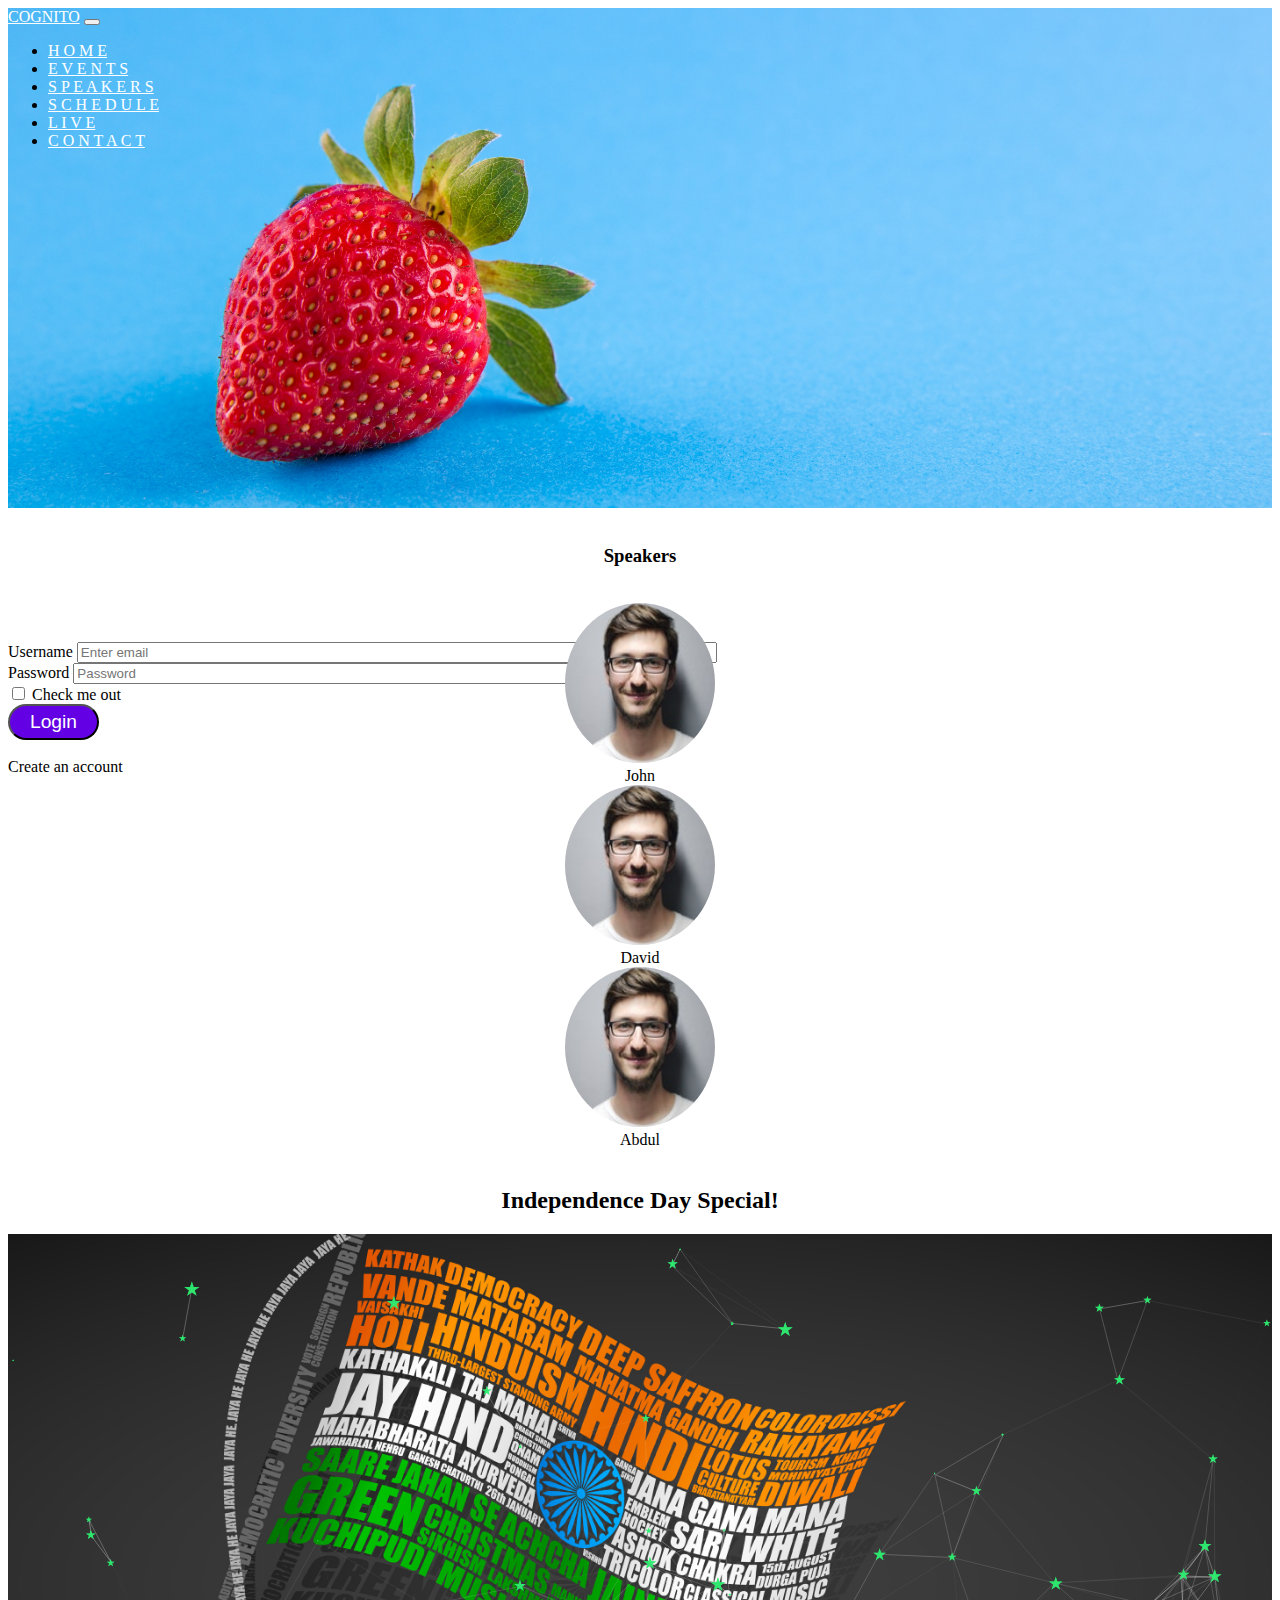
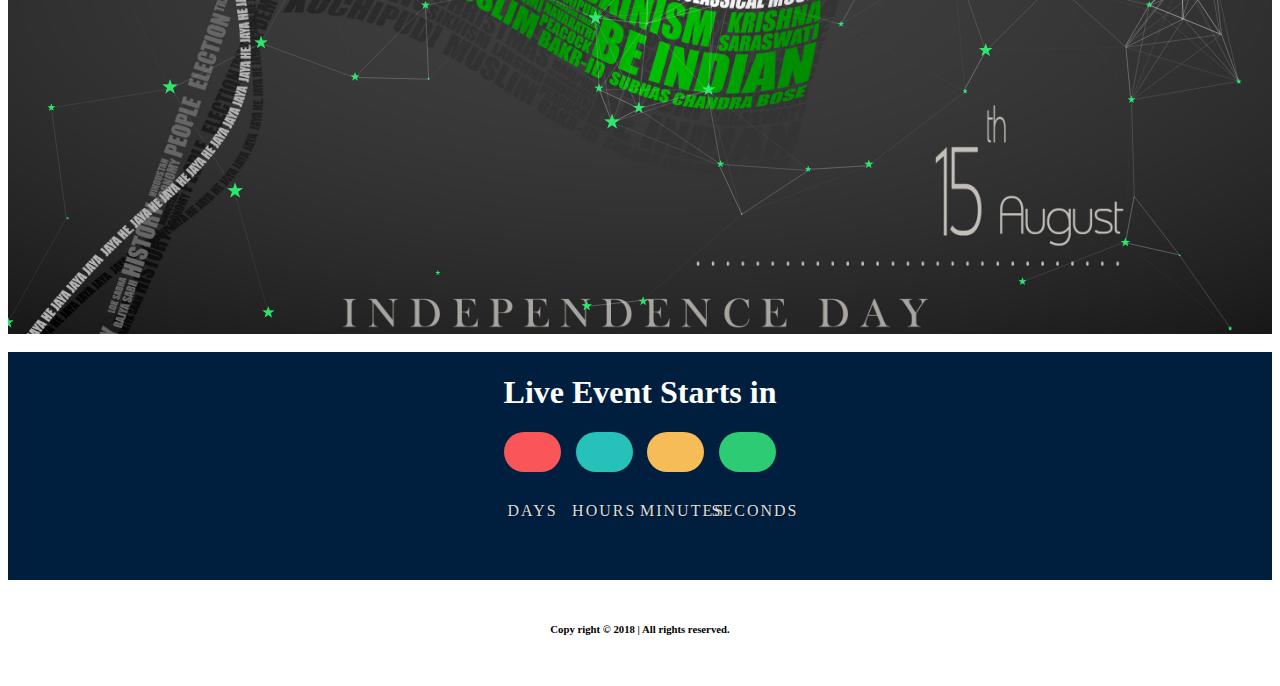
<file: index.html>
<!DOCTYPE html>
<html lang="en">
<head>
    <meta charset="utf-8">
    <meta name="viewport" content="width=device-width, initial-scale=1, shrink-to-fit=no">
    <meta name="description" content="">
    <meta name="author" content="">
    <link rel="icon" href="../../../../favicon.ico">

    <title>COGNITO</title>

    <!-- Bootstrap core CSS -->
    <link rel="stylesheet" href="https://stackpath.bootstrapcdn.com/bootstrap/4.1.0/css/bootstrap.min.css" integrity="sha384-9gVQ4dYFwwWSjIDZnLEWnxCjeSWFphJiwGPXr1jddIhOegiu1FwO5qRGvFXOdJZ4" crossorigin="anonymous">
    <link rel="stylesheet" href="style.css">
    <link rel="stylesheet" href="timer.css">
    <link rel="stylesheet" href="https://use.fontawesome.com/releases/v5.0.13/css/all.css" integrity="sha384-DNOHZ68U8hZfKXOrtjWvjxusGo9WQnrNx2sqG0tfsghAvtVlRW3tvkXWZh58N9jp" crossorigin="anonymous">

    
</head>

    
<body>

    
    <div class="bgc">
       <nav class="navbar navbar-expand-md" style="background-color: #0000000">
        <a class="navbar-brand" href="#" style="color: #ffffff;">COGNITO</a>
        <button class="navbar-toggler" type="button" data-toggle="collapse" data-target="#navbarsExampleDefault" aria-controls="navbarsExampleDefault" aria-expanded="false" aria-label="Toggle navigation">
        <span class="navbar-toggler-icon"><i class="fas fa-angle-double-down fa-spin"></i></span>
      </button>

        <div class="collapse navbar-collapse" id="navbarsExampleDefault">
            <ul class="navbar-nav ml-auto">
                <li class="nav-item active">
                    <a class="nav-link" href="#" style="color: #ffffff;"><i class="fas fa-home"></i>H O M E</a>
                </li>
                <li class="nav-item">
                    <a class="nav-link" href="#" style="color: #ffffff;">E V E N T S</a>
                </li>
                <li class="nav-item">
                    <a class="nav-link" href="#" style="color: #ffffff;">S P E A K E R S</a>
                </li>
                <li class="nav-item">
                    <a class="nav-link" href="#" style="color: #ffffff;">S C H E D U L E</a>
                </li>
                <li class="nav-item">
                    <a class="nav-link" href="#" style="color: #ffffff;">L I V E</a>
                </li>
                <li class="nav-item">
                    <a class="nav-link" href="#" style="color: #ffffff;">C O N T A C T</a>
                </li>
            </ul>
        </div>
    </nav>
        <div class="row">
            <div class="col-lg-6">
                <h1 style="text-align: center;margin-top: 30%;color: #ffffff">COGNITO 2K18</h1>
            </div>
            <div class="col-lg-6"><br><br><br>
    <form method="post" action="login.php">
    <div class="form-group">
      <label for="exampleInputEmail1">Username</label>
      <input type="text" name="urm" class="form-control" id="exampleInputEmail1" aria-describedby="emailHelp" placeholder="Enter email" style="width: 50%;" required>
 <!--    <small id="emailHelp" class="form-text text-muted">We'll never share your email with anyone else.</small>  -->
    </div>
    <div class="form-group">
      <label for="exampleInputPassword1">Password</label>
      <input type="password" name="pwd" class="form-control" id="exampleInputPassword1" placeholder="Password" style="width: 50%;" required>
    </div>
    <div class="form-group form-check">
      <input type="checkbox" class="form-check-input" id="exampleCheck1">
      <label class="form-check-label" for="exampleCheck1">Check me out</label>
    </div>
      <button style="background-color: #6400e4;padding: 5px 20px;border-radius: 50px;color: white;font-size: 1.2em;"><i class="fas fa-user-plus"></i>  Login</button> <br><br>
      <label id="signup" onclick="window.location='signup.html'" style="cursor: pointer;">Create an account</label>
      <style>
          #signup:hover { color: red; text-decoration: underline; font-style: italic; }
      </style>  
    </form>

            </div>
        </div>
    </div><br>
    <h3 style="text-align: center;">Speakers</h3><br>
	<div class="row" style="text-align: center;">
	    <div class="col-lg-4"><img src="images/boy.jpeg" alt="" width="150px" height="160px" style="border-radius: 50%"><br> John</div>
	    <div class="col-lg-4"><img src="images/boy.jpeg" alt="" width="150px" height="160px" style="border-radius: 50%"><br> David</div>
	    <div class="col-lg-4"><img src="images/boy.jpeg" alt="" width="150px" height="160px" style="border-radius: 50%;"><br> Abdul</div>
	</div>
	<br>
	
	<h2 style="text-align: center;">Independence Day Special!</h2>
    <div class="container eff" id="particles-js">
    
    </div>
    <br>
    <div class="display">
		<div id="clock" class="clock">
			<h1 class="event_title">Live Event Starts in</h1>
			<div id="numbers">
				<span class="days"></span>
				<span class="hours"></span>
				<span class="minutes"></span>
				<span class="seconds"></span>
			</div>
			<div id="units">
				<span>Days</span>
				<span>Hours</span>
				<span>Minutes</span>
				<span>Seconds</span>
			</div>
		</div>
		<div id="door" class="hide">
			<h1 class="event_title">Event Is Live</h1>
			<p class="action_caption">Click the button below to enter Live Stream</p>
			<button class="call_to_action_button" type="button" onclick="liveStream()">Enter Live Stream!</button>
		</div>
	</div>
    
    <script src="timer.js"></script>
    <script type="text/javascript" src="particles.js"></script>
    <script type="text/javascript" src="app.js"></script>
    <div class="footer">
       <br>
        <h6 style="text-align: center;">Copy right &copy; 2018 | All rights reserved.</h6><br>
    </div>
    
    <!-- Bootstrap core JavaScript
    ================================================== -->
    <!-- Placed at the end of the document so the pages load faster -->
    <script src="https://code.jquery.com/jquery-3.3.1.slim.min.js" integrity="sha384-q8i/X+965DzO0rT7abK41JStQIAqVgRVzpbzo5smXKp4YfRvH+8abtTE1Pi6jizo" crossorigin="anonymous"></script>
    <script src="https://cdnjs.cloudflare.com/ajax/libs/popper.js/1.14.0/umd/popper.min.js" integrity="sha384-cs/chFZiN24E4KMATLdqdvsezGxaGsi4hLGOzlXwp5UZB1LY//20VyM2taTB4QvJ" crossorigin="anonymous"></script>
    <script src="https://stackpath.bootstrapcdn.com/bootstrap/4.1.0/js/bootstrap.min.js" integrity="sha384-uefMccjFJAIv6A+rW+L4AHf99KvxDjWSu1z9VI8SKNVmz4sk7buKt/6v9KI65qnm" crossorigin="anonymous"></script>

    
</body>
</html>
</file>
<file: style.css>
.bgc{
    background-image: url(images/berry-blur-close-up-566888.jpg);
    background-repeat: no-repeat;
    background-size: cover;
    background-position: center;
    width: 100%;
    height: 500px;
}
.eff{
    background-image: url(images/flag.jpg);
    background-repeat: no-repeat;
    background-size: cover;
    background-position: center;
    height: 700px;
    width: 100%;
}
</file>
<file: timer.css>
.display {
	flex: 1;
	display: flex;
	flex-direction : column;
	align-items : center;
	justify-content : center;
	background: #001f3f;
	font-family: tahoma !important;
	padding-bottom: 60px;
}
.event_title {
	color: #fff;	
	text-align: center;
}
p.action_caption{
	color: #fff;	
}
#door{
	text-align: center;
}
.call_to_action_button{
	margin-top: 40px;
	border-radius: 20px;
}
button.call_to_action_button {
	text-align: center;
	top: 50%;
	left: 50%;
	color: #fff;
	padding: 20px;
	width: 0 auto;
	border-radius: 20px;
	box-sizing: border-box;
	background: #0074D9;
	border-style: none;
}
button:hover{
	background: #fff;
	color: #0074D9;
	font-weight: bold;
}
button:active{
	background: #fff;
	color: #0074D9;
	font-weight: bold;
}
button:focus{
	background: #fff;
	color: #0074D9;
	font-weight: bold;
}
.clock{
	width: auto;
}
#numbers{
	width: auto;
}
#numbers span{
	float: left;
	text-align: center;
	margin: 0 2.5%;
	color: #fff;
	padding: 20px;
	width: 20%;
	border-radius: 20px;
	box-sizing: border-box;
}
#numbers span:nth-child(1){
  background: #fa5559;
}
#numbers span:nth-child(2){
  background: #26c2b9;
}
#numbers span:nth-child(3){
  background: #f6bc58;
}
#numbers span:nth-child(4){
  background: #2dcb74;
}

#numbers:after{
	content: "";
	display: block;
	clear: both;
}

#units span{
	float: left;
	width: 25%;
	text-align: center;
	margin-top: 30px;
	color: #ddd;
	text-transform: uppercase;
	font-size: 16px;
	letter-spacing: 2px;
	text-shadow: 1px 1px 1px rgba(10,10,10, 0.7);
}

span.turn{
  	animation: turn 0.7s ease forwards;
}

@keyframes turn{
	0%{transform: rotateX(0deg)}
	100%{transform: rotateX(360deg)}
}

.hide{
	display: none;
}
</file>
